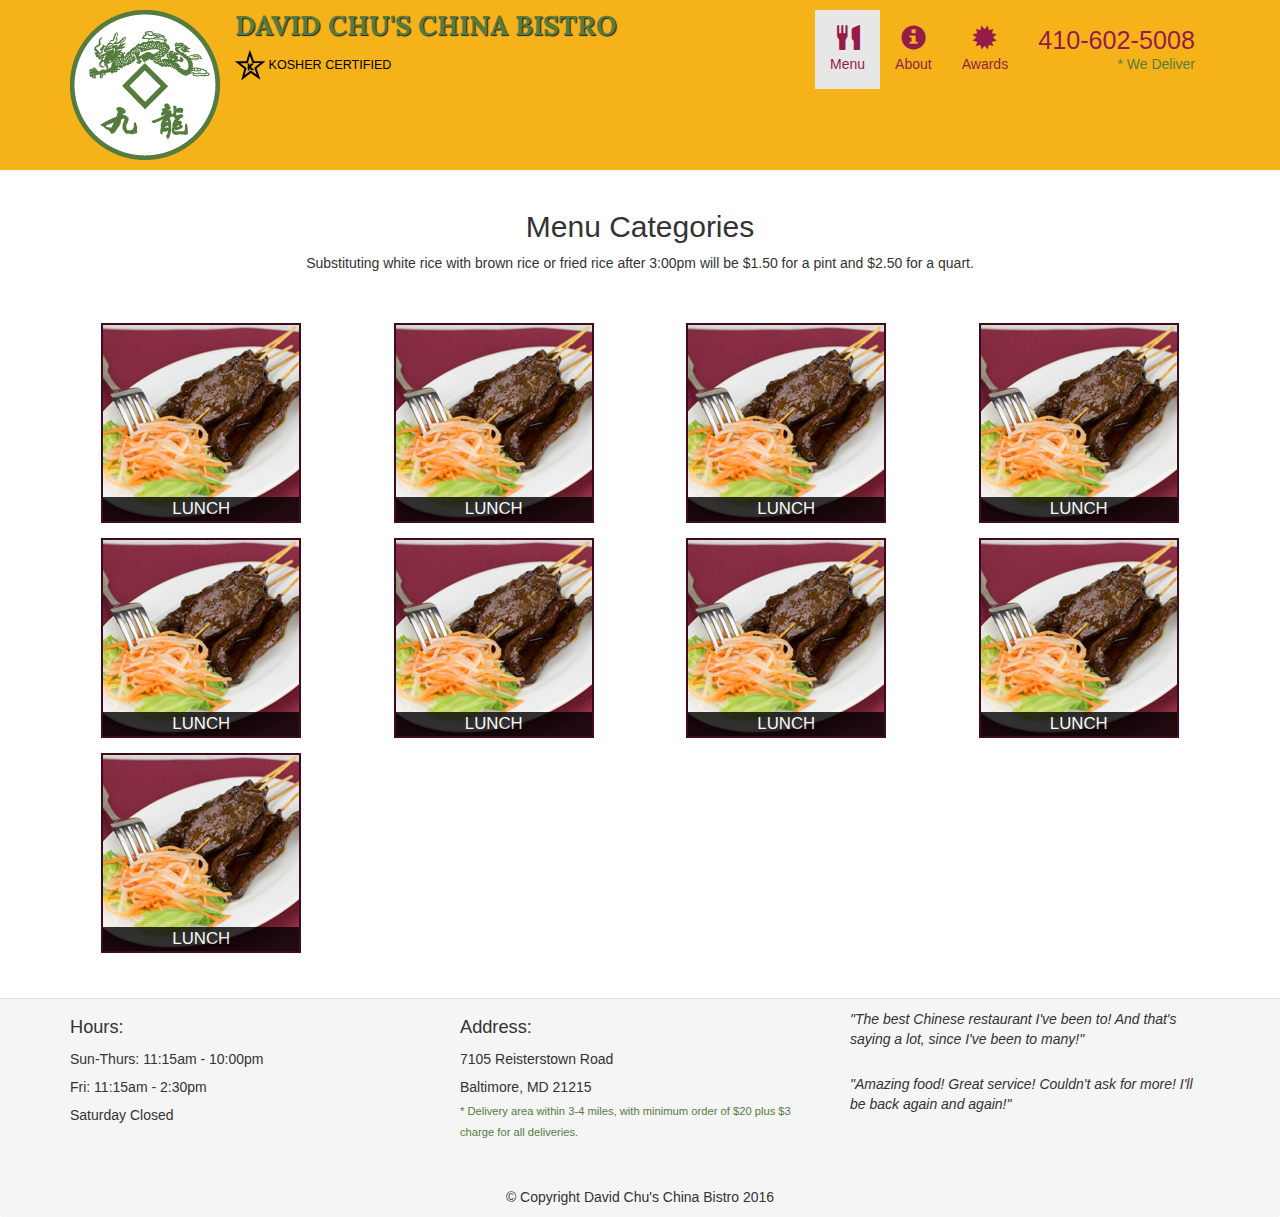
<file: menu-categories.html>
<!doctype html>
<html lang="en">
  <head>
    <meta charset="utf-8">
    <meta http-equiv="X-UA-Compatible" content="IE=edge">
    <meta name="viewport" content="width=device-width, initial-scale=1">
    <title>David Chu's China Bistro</title>
    <link rel="stylesheet" type="text/css" href="stylesheet.css">
   <link rel="stylesheet" href="https://maxcdn.bootstrapcdn.com/bootstrap/3.4.1/css/bootstrap.min.css">
    <script src="https://ajax.googleapis.com/ajax/libs/jquery/3.5.1/jquery.min.js"></script>
    <script src="https://maxcdn.bootstrapcdn.com/bootstrap/3.4.1/js/bootstrap.min.js"></script>
    <link href='https://fonts.googleapis.com/css?family=Oxygen:400,300,700' rel='stylesheet' type='text/css'>
    <link href='https://fonts.googleapis.com/css?family=Lora' rel='stylesheet' type='text/css'>
  </head>
<body>
  <header>
    <nav id="header-nav" class="navbar navbar-default">
      <div class="container">
        <div class="navbar-header">
          <a href="index.html" class="pull-left visible-md visible-lg">
            <div id="logo-img"></div>
          </a>

          <div class="navbar-brand">
            <a href="index.html"><h1>David Chu's China Bistro</h1></a>
            <p>
              <img src="images\star-k-logo.png" alt="Kosher certification">
              <span>Kosher Certified</span>
            </p>
          </div>

          <button type="button" class="navbar-toggle collapsed" data-toggle="collapse" data-target="#collapsable-nav" aria-expanded="false">
            <span class="sr-only">Toggle navigation</span>
            <span class="icon-bar"></span>
            <span class="icon-bar"></span>
            <span class="icon-bar"></span>
          </button>
        </div>
        
        <div id="collapsable-nav" class="collapse navbar-collapse">
           <ul id="nav-list" class="nav navbar-nav navbar-right">
             <li class="visible-xs">
              <a href="index.html">
                <span class="glyphicon glyphicon-home"></span>Home</a>
            </li>
            <li>
            <li class="active">
              <a href="menu-categories.html">
                <span class="glyphicon glyphicon-cutlery"></span><br class="hidden-xs"> Menu</a>
            </li>
            <li>
              <a href="#">
                <span class="glyphicon glyphicon-info-sign"></span><br class="hidden-xs"> About</a>
            </li>
            <li>
              <a href="#">
                <span class="glyphicon glyphicon-certificate"></span><br class="hidden-xs"> Awards</a>
            </li>
            <li id="phone" class="hidden-xs">
              <a href="tel:410-602-5008">
                <span>410-602-5008</span></a><div>* We Deliver</div>
            </li>
          </ul><!-- #nav-list -->
        </div><!-- .collapse .navbar-collapse -->
      </div><!-- .container -->
    </nav><!-- #header-nav -->
  </header>

  <div id="call-btn" class="visible-xs">
    <a class="btn" href="tel:410-602-5008">
    <span class="glyphicon glyphicon-earphone"></span>
    410-602-5008
    </a>
  </div>
  <div id="xs-deliver" class="text-center visible-xs">* We Deliver</div>

  <div id="main-content" class="container">
    <h2 id="menu-categories-title" class="text-center">Menu Categories</h2>
    <div class="text-center">
      Substituting white rice with brown rice or fried rice after 3:00pm will be $1.50 for a pint and $2.50 for a quart.
    </div>

    <section class="row">
      <div class="col-md-3 col-sm-4 col-xs-6 col-xxs-12">
        <a href="single-category.html">
          <div class="category-tile">
            <img width="200" height="200" src="images\menu\B.jpg" alt="Lunch">
            <span>Lunch</span>
          </div>
        </a>
      </div>
      <div class="col-md-3 col-sm-4 col-xs-6 col-xxs-12">
        <a href="single-category.html">
          <div class="category-tile">
            <img width="200" height="200" src="images\menu\B.jpg" alt="Lunch">
            <span>Lunch</span>
          </div>
        </a>
      </div>
      <div class="col-md-3 col-sm-4 col-xs-6 col-xxs-12">
        <a href="single-category.html">
          <div class="category-tile">
            <img width="200" height="200" src="images\menu\B.jpg" alt="Lunch">
            <span>Lunch</span>
          </div>
        </a>
      </div>
      <div class="col-md-3 col-sm-4 col-xs-6 col-xxs-12">
        <a href="single-category.html">
          <div class="category-tile">
            <img width="200" height="200" src="images\menu\B.jpg" alt="Lunch">
            <span>Lunch</span>
          </div>
        </a>
      </div>
      <div class="col-md-3 col-sm-4 col-xs-6 col-xxs-12">
        <a href="single-category.html">
          <div class="category-tile">
            <img width="200" height="200" src="images\menu\B.jpg" alt="Lunch">
            <span>Lunch</span>
          </div>
        </a>
      </div>
      <div class="col-md-3 col-sm-4 col-xs-6 col-xxs-12">
        <a href="single-category.html">
          <div class="category-tile">
            <img width="200" height="200" src="images\menu\B.jpg" alt="Lunch">
            <span>Lunch</span>
          </div>
        </a>
      </div>
      <div class="col-md-3 col-sm-4 col-xs-6 col-xxs-12">
        <a href="single-category.html">
          <div class="category-tile">
            <img width="200" height="200" src="images\menu\B.jpg" alt="Lunch">
            <span>Lunch</span>
          </div>
        </a>
      </div>
      <div class="col-md-3 col-sm-4 col-xs-6 col-xxs-12">
        <a href="single-category.html">
          <div class="category-tile">
            <img width="200" height="200" src="images\menu\B.jpg" alt="Lunch">
            <span>Lunch</span>
          </div>
        </a>
      </div>
      <div class="col-md-3 col-sm-4 col-xs-6 col-xxs-12">
        <a href="single-category.html">
          <div class="category-tile">
            <img width="200" height="200" src="images\menu\B.jpg" alt="Lunch">
            <span>Lunch</span>
          </div>
        </a>
      </div>
    </section>

  </div><!-- End of #main-content -->

  <footer class="panel-footer">
    <div class="container">
      <div class="row">
        <section id="hours" class="col-sm-4">
          <span>Hours:</span><br>
          Sun-Thurs: 11:15am - 10:00pm<br>
          Fri: 11:15am - 2:30pm<br>
          Saturday Closed
          <hr class="visible-xs">
        </section>
        <section id="address" class="col-sm-4">
          <span>Address:</span><br>
          7105 Reisterstown Road<br>
          Baltimore, MD 21215
          <p>* Delivery area within 3-4 miles, with minimum order of $20 plus $3 charge for all deliveries.</p>
          <hr class="visible-xs">
        </section>
        <section id="testimonials" class="col-sm-4">
          <p>"The best Chinese restaurant I've been to! And that's saying a lot, since I've been to many!"</p>
          <p>"Amazing food! Great service! Couldn't ask for more! I'll be back again and again!"</p>
        </section>
      </div>
      <div class="text-center">&copy; Copyright David Chu's China Bistro 2016</div>
    </div>
  </footer>

 
</body>
</html>
</file>
<file: stylesheet.css>
body {
  font-size: 16px;
  color: #fff;
  background-color: #61122f;
  font-family: 'Oxygen', sans-serif;
}

/** HEADER **/
#header-nav {
  background-color: #f6b319;
  border-radius: 0;
  border: 0;
}

#logo-img {
  background: url('images/restaurant-logo_large.png') no-repeat;
  width: 150px;
  height: 150px;
  margin: 10px 15px 10px 0;
}

.navbar-brand {
  padding-top: 25px;
}
.navbar-brand h1 { /* Restaurant name */
  font-family: 'Lora', serif;
  color: #557c3e;
  font-size: 1.5em;
  text-transform: uppercase;
  font-weight: bold;
  text-shadow: 1px 1px 1px #222;
  margin-top: 0;
  margin-bottom: 0;
  line-height: .75;
}
.navbar-brand a:hover, .navbar-brand a:focus {
  text-decoration: none;
}
.navbar-brand p { /* Kosher cert */
  color: #000;
  text-transform: uppercase;
  font-size: .7em;
  margin-top: 15px;
}
.navbar-brand p span { /* Star-K */
  vertical-align: middle;
}

#nav-list {
  margin-top: 10px;
}
#nav-list a {
  color: #951C49;
  text-align: center;
}
#nav-list a:hover {
  background: #E7E7E7;
}
#nav-list a span {
  font-size: 1.8em;
}

#phone {
  margin-top: 5px;
}
#phone a { /* Phone number */
  text-align: right;
  padding-bottom: 0;
}
#phone div { /* We Deliver */
  color: #557c3e;
  text-align: right;
  padding-right: 15px;
}

.navbar-header button.navbar-toggle, .navbar-header .icon-bar {
  border: 1px solid #61122f;
}
.navbar-header button.navbar-toggle {
  clear: both;
  margin-top: -30px;
}
/* END HEADER */

/* FOOTER */
.panel-footer {
  margin-top: 30px;
  padding-top: 35px;
  padding-bottom: 30px;
  background-color: #222;
  border-top: 0;
}
.panel-footer div.row {
  margin-bottom: 35px;
}
#hours, #address {
  line-height: 2;
}
#hours > span, #address > span {
  font-size: 1.3em;
}
#address p {
  color: #557c3e;
  font-size: .8em;
  line-height: 1.8;
}
#testimonials {
  font-style: italic;
}
#testimonials p:nth-child(2) {
  margin-top: 25px;
}
/* END FOOTER */



/* HOME PAGE */
.container .jumbotron {
  box-shadow: 0 0 50px #3F0C1F;
  border: 2px solid #3F0C1F;
}

#menu-tile, #specials-tile, #map-tile {
  height: 250px;
  width: 100%;
  margin-bottom: 15px;
  position: relative;
  border: 2px solid #3F0C1F;
  overflow: hidden;
}
#menu-tile:hover, #specials-tile:hover, #map-tile:hover {
  box-shadow: 0 1px 5px 1px #cccccc;
}
#menu-tile {
  background: url('images/menu-tile.jpg') no-repeat;
  background-position: center;
}
#specials-tile {
  background: url('images/specials-tile.jpg') no-repeat;
  background-position: center;
}
#menu-tile span, #specials-tile span, #map-tile span {
  position: absolute;
  bottom: 0;
  right: 0;
  width: 100%;
  text-align: center;
  font-size: 1.6em;
  text-transform: uppercase;
  background-color: #000;
  color: #fff;
  opacity: .8;
}
/* END HOME PAGE */

/* MENU CATEGORIES PAGE */
.category-tile { 
  position: relative;
  border: 2px solid #3F0C1F;
  overflow: hidden;
  width: 200px;
  height: 200px;
  margin: 0 auto 15px;
}
.category-tile span {
  position: absolute;
  bottom: 0;
  right: 0;
  width: 100%;
  text-align: center;
  font-size: 1.2em;
  text-transform: uppercase;
  background-color: #000;
  color: #fff;
  opacity: .8;
}
.category-tile:hover {
  box-shadow: 0 1px 5px 1px #cccccc;
}

#menu-categories-title + div {
  margin-bottom: 50px;
}
/* END MENU CATEGORIES PAGE */

/* SINGLE CATEGORY PAGE */
.menu-item-tile {
  margin-bottom: 25px;
}
.menu-item-tile hr {
  width: 80%;
}
.menu-item-tile .menu-item-price {
  font-size: 1.1em;
  text-align: right;
  margin-top: -15px;
  margin-right: -15px;
}
.menu-item-tile .menu-item-price span {
  font-size: .6em;
}
.menu-item-photo {
  position: relative;
  border: 2px solid #3F0C1F; 
  overflow: hidden;
  padding: 0;
  margin-right: -15px;
  margin-left: auto;
  margin-bottom: 20px;
  max-width: 250px;
}
.menu-item-photo div {
  position: absolute;
  bottom: 0;
  right: 0;
  width: 80px;
  background-color: #557c3e;
  text-align: center;
}
.menu-item-description {
  padding-right: 30px;
}
h3.menu-item-title {
  margin: 0 0 10px;
}
.menu-item-details {
  font-size: .9em;
  font-style: italic;
}
/* END SINGLE CATEGORY PAGE */


/********** Large devices only **********/
@media (min-width: 1200px) {
  .container .jumbotron {
    background: url('images/jumbotron_1200.jpg') no-repeat;
    height: 675px;
  }
}

/********** Medium devices only **********/
@media (min-width: 992px) and (max-width: 1199px) {
  /* Header */
  #logo-img {
    background: url('images/restaurant-logo_medium.png') no-repeat;
    width: 100px;
    height: 100px;
    margin: 5px 5px 5px 0;
  }
  /* End Header */

  /* Home Page */
  .container .jumbotron {
    background: url('images/jumbotron_992.jpg') no-repeat;
    height: 558px;
  }
  /* End Home Page */
}

/********** Small devices only **********/
@media (min-width: 768px) and (max-width: 991px) {
  /* Home Page */
  .container .jumbotron {
    background: url('images/jumbotron_768.jpg') no-repeat;
    height: 432px;
  }
  /* End Home Page */
}

/********** Extra small devices only **********/
@media (max-width: 767px) {
  /* Header */
  .navbar-brand {
    padding-top: 10px;
    height: 80px;
  }
  .navbar-brand h1 { /* Restaurant name */
    padding-top: 10px;
    font-size: 5vw; /* 1vw = 1% of viewport width */
  }
  .navbar-brand p { /* Kosher cert */
    font-size: .6em;
    margin-top: 12px;
  }
  .navbar-brand p img { /* Star-K */
    height: 20px;
  }

  #collapsable-nav a { /* Collapsed nav menu text */
    font-size: 1.2em;
  }
  #collapsable-nav a span { /* Collapsed nav menu glyph */
    font-size: 1em;
    margin-right: 5px;
  }

  #call-btn > a {
    font-size: 1.5em;
    display: block;
    margin: 0 20px;
    padding: 10px;
    border: 2px solid #fff;
    background-color: #f6b319;
    color: #951c49;
  }
  #xs-deliver {
    margin-top: 5px;
    font-size: .7em;
    letter-spacing: .1em;
    text-transform: uppercase;
  }
  /* End Header */

  /* Footer */
  .panel-footer section {
    margin-bottom: 30px;
    text-align: center;
  }
  .panel-footer section:nth-child(3) {
    margin-bottom: 0; /* margin already exists on the whole row */
  }
  .panel-footer section hr {
    width: 50%;
  }
  /* End Footer */

  /* Home Page */
  .container .jumbotron {
    margin-top: 30px;
    padding: 0;
  }
  #menu-tile, #specials-tile {
    width: 360px;
    margin: 0 auto 15px;
  }

  .menu-item-photo {
    margin-right: auto;
  }
  .menu-item-tile .menu-item-price {
    text-align: center;
  }
  .menu-item-description {
    text-align: center;;
  }
}


/********** Super extra small devices Only :-) (e.g., iPhone 4) **********/
@media (max-width: 479px) {
  /* Header */
  .navbar-brand h1 { /* Restaurant name */
    padding-top: 5px;
    font-size: 6vw;
  }
  /* End Header */
  
  /* Home page */
  #menu-tile, #specials-tile {
    width: 280px;
    margin: 0 auto 15px;
  }

  .col-xxs-12 {
    position: relative;
    min-height: 1px;
    padding-right: 15px;
    padding-left: 15px;
    float: left;
    width: 100%;
  }
}
</file>
